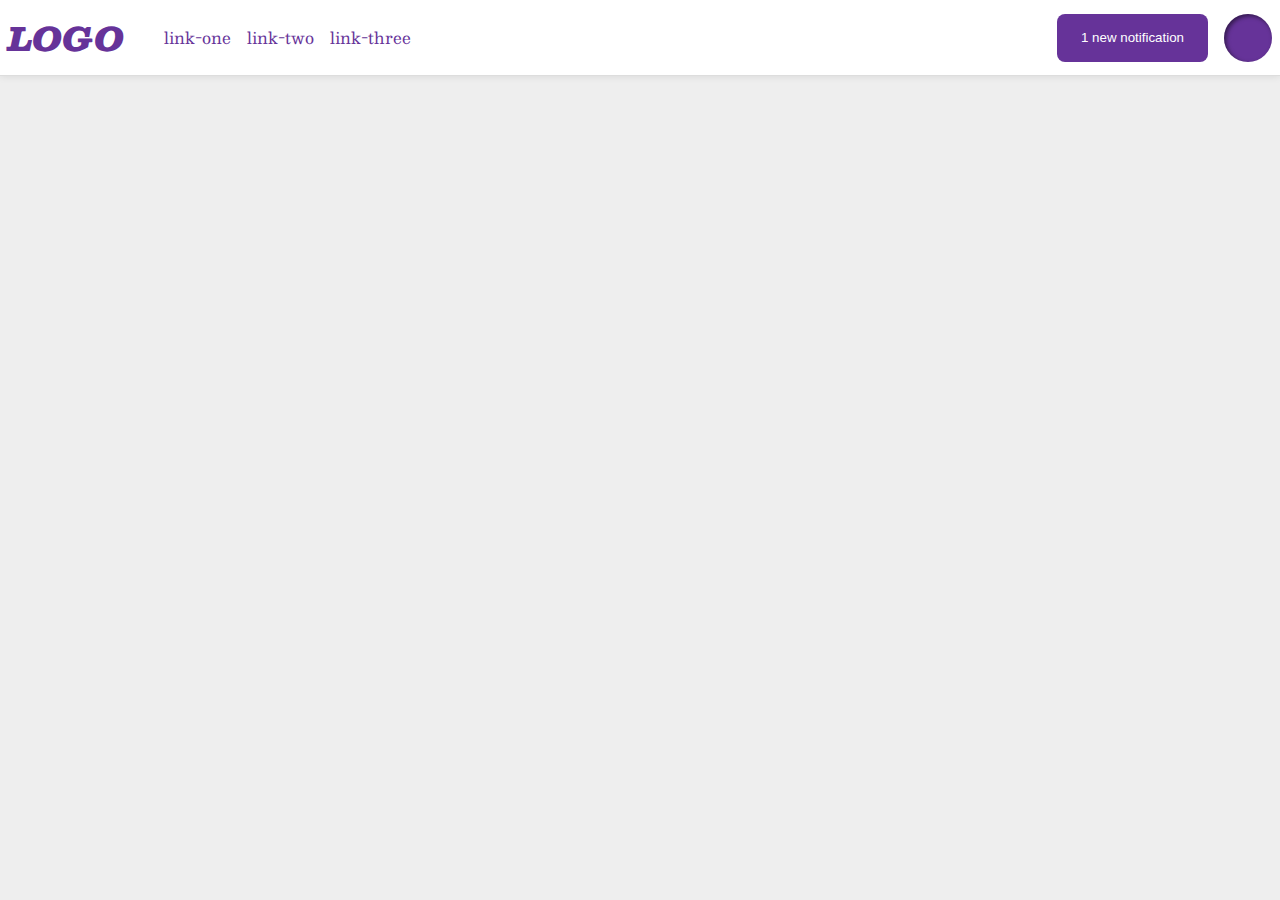
<file: foundations/flex/03-flex-header-2/index.html>
<!DOCTYPE html>
<html lang="en">
  <head>
    <meta charset="UTF-8">
    <meta http-equiv="X-UA-Compatible" content="IE=edge">
    <meta name="viewport" content="width=device-width, initial-scale=1.0">
    <title>Flex Header 2</title>
    <link rel="stylesheet" href="style.css">
  </head>
  <body>
    <div class="header">
      <div class="logo">
        LOGO
      </div>
      <ul class="links">
        <li><a href="https://google.com">link-one</a></li>
        <li><a href="https://google.com">link-two</a></li>
        <li><a href="https://google.com">link-three</a></li>
      </ul>
      <div class="right-side">
      <button class="notifications">
        1 new notification
      </button>
      <div class="profile-image"></div>
    </div>
    </div>
  </body>
</html>
</file>
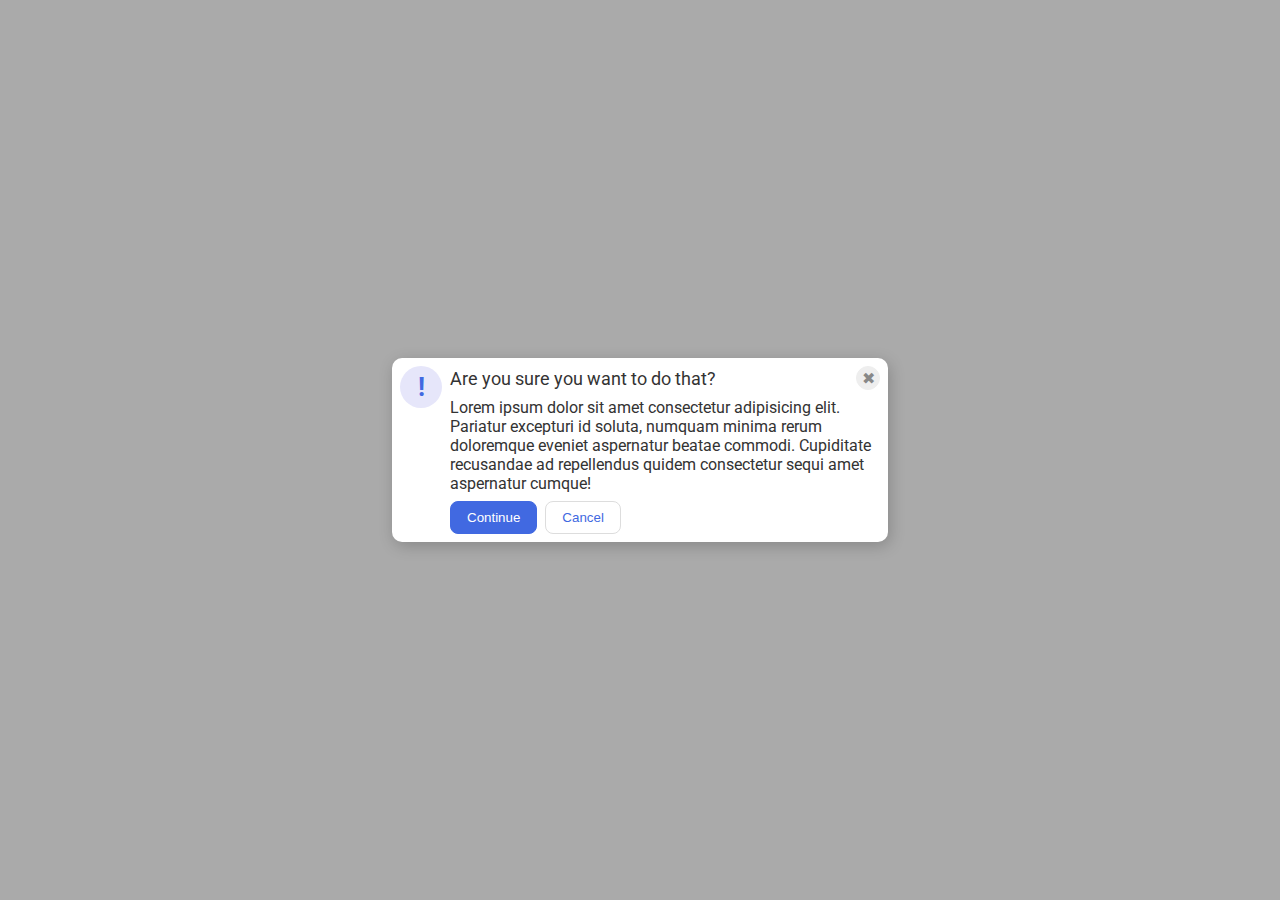
<file: foundations/flex/05-flex-modal/index.html>
<!DOCTYPE html>
<html lang="en">
  <head>
    <meta charset="UTF-8">
    <meta http-equiv="X-UA-Compatible" content="IE=edge">
    <meta name="viewport" content="width=device-width, initial-scale=1.0">
    <link rel="stylesheet" href="style.css">
    <title>Modal</title>
  </head>
  <body>
    <div class="modal">
      <div class="icon">!</div>
    <div class="header-close-text-buttons">
      <div class="header-close">
      <div class="header">Are you sure you want to do that?</div>
      <button class="close-button">✖</button>
      </div>
      <div class="text">Lorem ipsum dolor sit amet consectetur adipisicing elit. Pariatur excepturi id soluta, numquam minima rerum doloremque eveniet aspernatur beatae commodi. Cupiditate recusandae ad repellendus quidem consectetur sequi amet aspernatur cumque!</div>
      <div class="two-buttons">
      <button class="continue">Continue</button>
      <button class="cancel">Cancel</button>
      </div>
    </div>
    </div>
  </body>
</html>
</file>
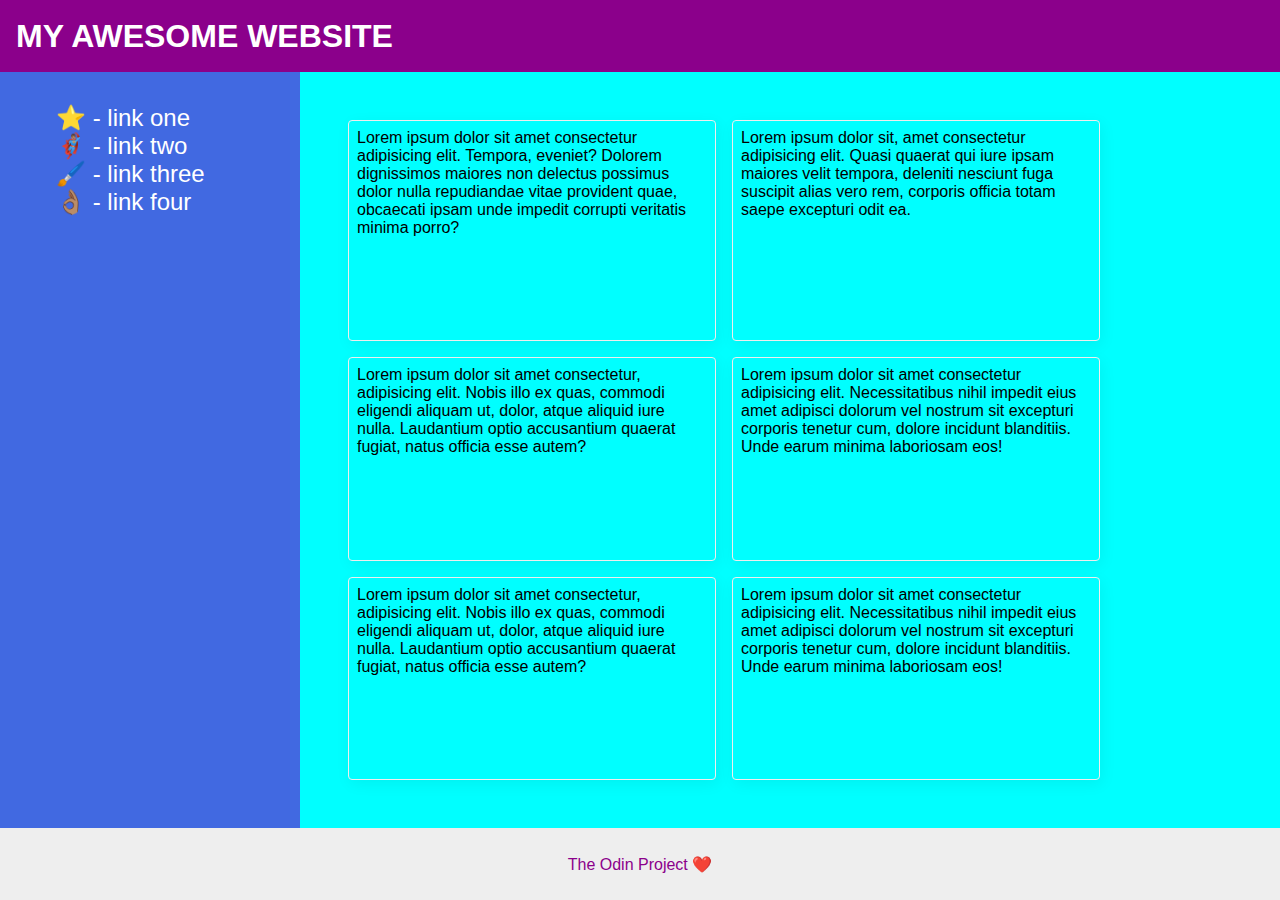
<file: foundations/flex/07-flex-layout-2/index.html>
<!DOCTYPE html>
<html lang="en">
  <head>
    <meta charset="UTF-8">
    <meta http-equiv="X-UA-Compatible" content="IE=edge">
    <meta name="viewport" content="width=device-width, initial-scale=1.0">
    <title>The Holy Grail</title>
    <link rel="stylesheet" href="style.css">
  </head>
  <body>
    <div class="header">
      MY AWESOME WEBSITE
    </div>
    <div class="content">
    
    <div class="sidebar">
      <ul>
        <li><a href="#">⭐ - link one</a></li>
        <li><a href="#">🦸🏽‍♂️ - link two</a></li>
        <li><a href="#">🖌️ - link three</a></li>
        <li><a href="#">👌🏽 - link four</a></li>
      </ul>
    </div>
    <div class="cards">

    <div class="card">Lorem ipsum dolor sit amet consectetur adipisicing elit. Tempora, eveniet? Dolorem dignissimos maiores non delectus possimus dolor nulla repudiandae vitae provident quae, obcaecati ipsam unde impedit corrupti veritatis minima porro?</div>
    <div class="card">Lorem ipsum dolor sit, amet consectetur adipisicing elit. Quasi quaerat qui iure ipsam maiores velit tempora, deleniti nesciunt fuga suscipit alias vero rem, corporis officia totam saepe excepturi odit ea.</div>
    <div class="card">Lorem ipsum dolor sit amet consectetur, adipisicing elit. Nobis illo ex quas, commodi eligendi aliquam ut, dolor, atque aliquid iure nulla. Laudantium optio accusantium quaerat fugiat, natus officia esse autem?</div>
    <div class="card">Lorem ipsum dolor sit amet consectetur adipisicing elit. Necessitatibus nihil impedit eius amet adipisci dolorum vel nostrum sit excepturi corporis tenetur cum, dolore incidunt blanditiis. Unde earum minima laboriosam eos!</div>
    <div class="card">Lorem ipsum dolor sit amet consectetur, adipisicing elit. Nobis illo ex quas, commodi eligendi aliquam ut, dolor, atque aliquid iure nulla. Laudantium optio accusantium quaerat fugiat, natus officia esse autem?</div>
    <div class="card">Lorem ipsum dolor sit amet consectetur adipisicing elit. Necessitatibus nihil impedit eius amet adipisci dolorum vel nostrum sit excepturi corporis tenetur cum, dolore incidunt blanditiis. Unde earum minima laboriosam eos!</div>
    </div>
  </div>
    <div class="footer">
      The Odin Project ❤️
    </div>
    
  </body>
</html>
</file>
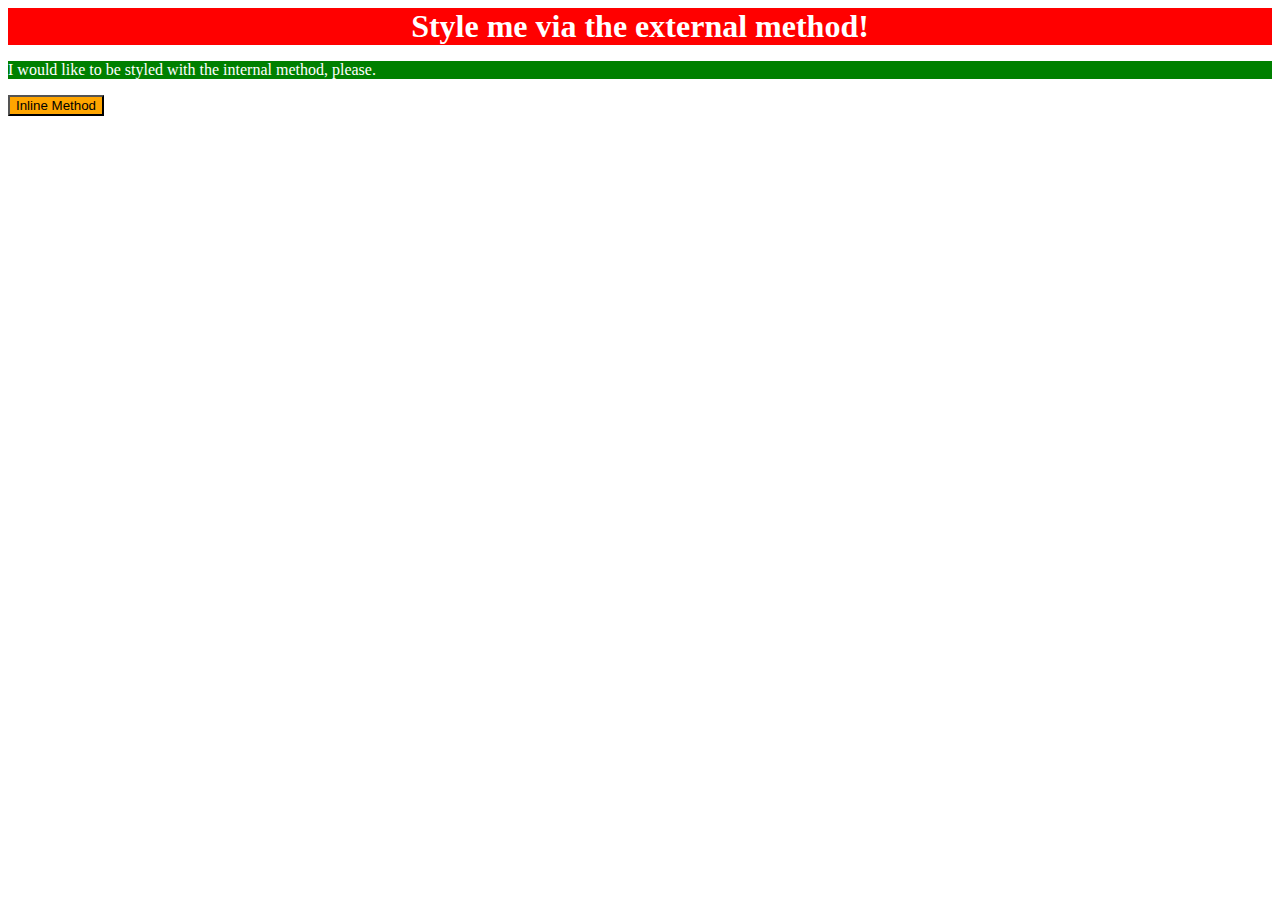
<file: foundations/intro-to-css/01-css-methods/index.html>
<!DOCTYPE html>
<html lang="en">
  <head>
    <meta charset="UTF-8">
    <meta http-equiv="X-UA-Compatible" content="IE=edge">
    <meta name="viewport" content="width=device-width, initial-scale=1.0">
    <title>Methods for Adding CSS</title>
    <link rel="stylesheet" href="styles.css">
    <style>
      p
      {
        color: white;
        background-color: green;
      }
    </style>
  </head>
  <body>
    <div>Style me via the external method!</div>
    <p>I would like to be styled with the internal method, please.</p>
    <button style="color: black; background-color: orange;">Inline Method</button>
  </body>
</html>
</file>
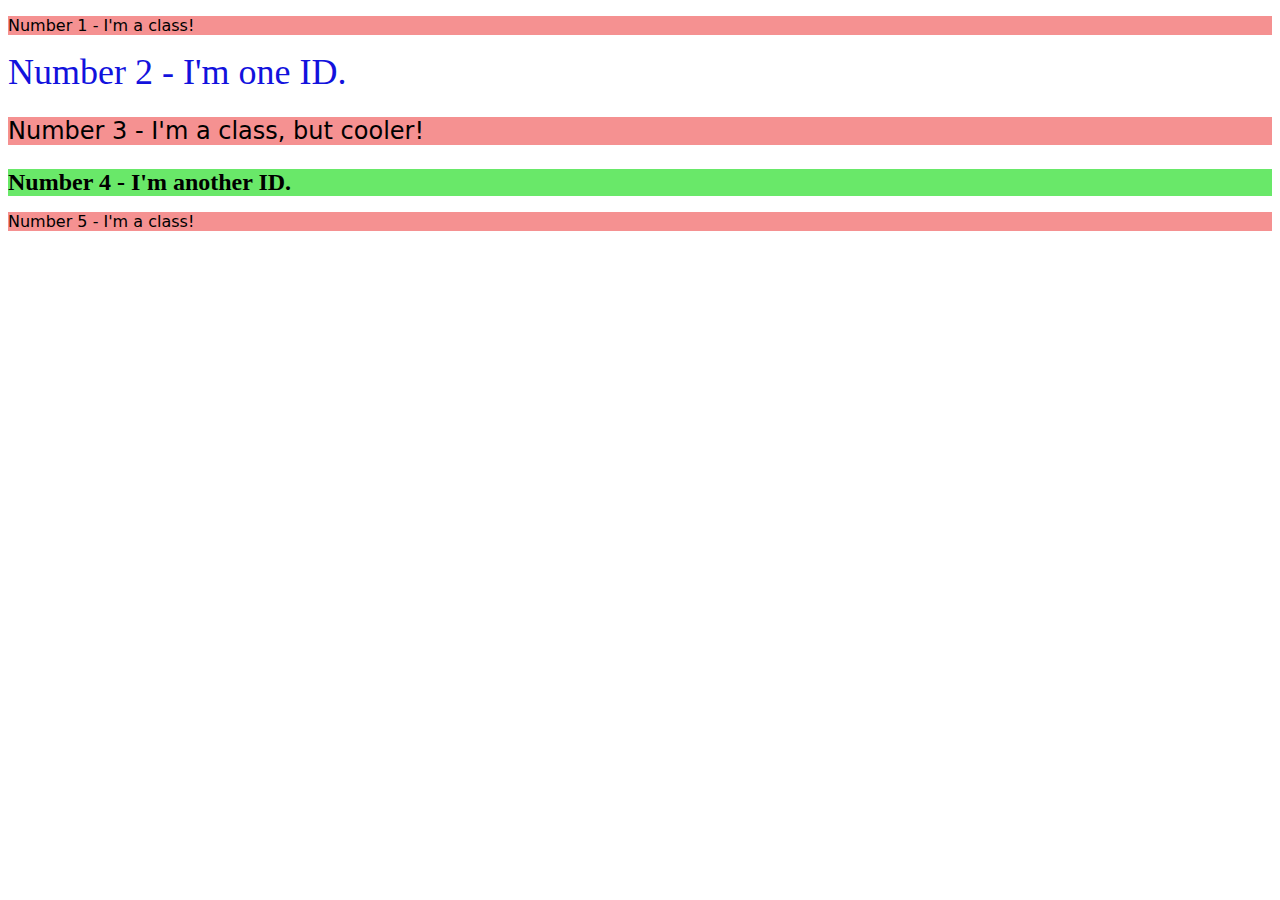
<file: foundations/intro-to-css/02-class-id-selectors/index.html>
<!DOCTYPE html>
<html lang="en">
  <head>
    <meta charset="UTF-8">
    <meta http-equiv="X-UA-Compatible" content="IE=edge">
    <meta name="viewport" content="width=device-width, initial-scale=1.0">
    <title>Class and ID Selectors</title>
    <link rel="stylesheet" href="style.css">
  </head>
  <body>
    <p class="odd">Number 1 - I'm a class!</p>
    <div id="two">Number 2 - I'm one ID.</div>
    <p class="odd adjust-font-size">Number 3 - I'm a class, but cooler!</p>
    <div id="four" class="adjust-font-size">Number 4 - I'm another ID.</div>
    <p class="odd">Number 5 - I'm a class!</p>
  </body>
</html>
</file>
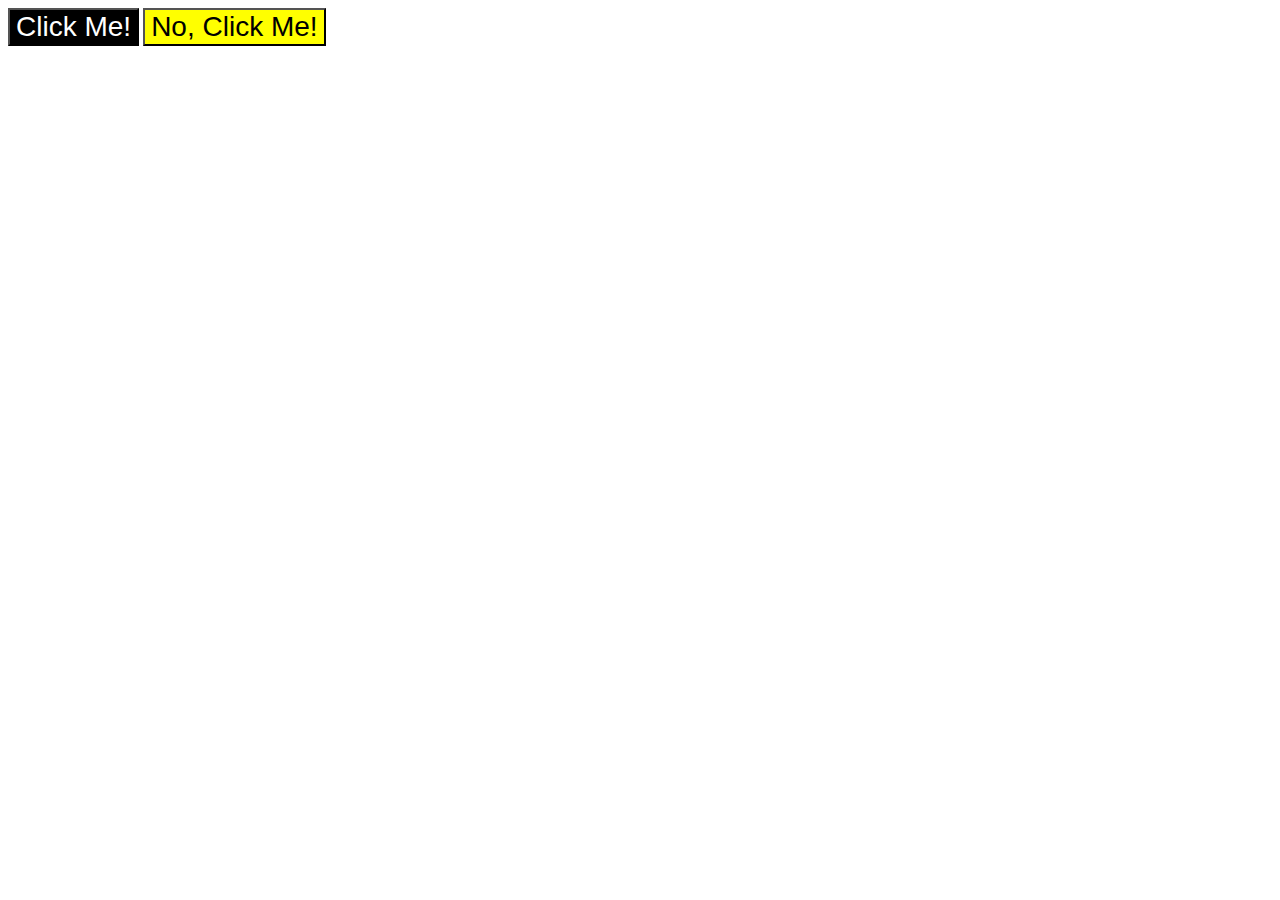
<file: foundations/intro-to-css/03-grouping-selectors/index.html>
<!DOCTYPE html>
<html lang="en">
  <head>
    <meta charset="UTF-8">
    <meta http-equiv="X-UA-Compatible" content="IE=edge">
    <meta name="viewport" content="width=device-width, initial-scale=1.0">
    <title>Grouping Selectors</title>
    <link rel="stylesheet" href="style.css">
  </head>
  <body>
    <button class="click left">Click Me!</button>
    <button class="click right">No, Click Me!</button>
  </body>
</html>
</file>
<file: foundations/flex/03-flex-header-2/style.css>
/* this is some magical font-importing.  
you'll learn about it later. */
@import url('https://fonts.googleapis.com/css2?family=Besley:ital,wght@0,400;1,900&display=swap');

body {
  margin: 0;
  background: #eee;
  font-family: Besley, serif;
}

.header {
  background: white;
  border-bottom: 1px solid #ddd;
  box-shadow: 0 0 8px rgba(0,0,0,.1);
  display: flex;
  align-items: center;
  padding: 8px;
  
}

.profile-image {
  background: rebeccapurple;
  box-shadow: inset 2px 2px 4px rgba(0,0,0,.5);
  border-radius: 50%;
  width: 48px;
  height: 48px;
}

.logo {
  color: rebeccapurple;
  font-size: 32px;
  font-weight: 900;
  font-style: italic;
}

button {
  border: none;
  border-radius: 8px;
  background: rebeccapurple;
  color: white;
  padding: 8px 24px;
}

a {
  /* this removes the line under our links */
  text-decoration: none;
  color: rebeccapurple;
}

ul {
  list-style-type: none;
  display: flex;
  gap: 16px;
}

.right-side
{
  display: flex;
  margin-left: auto;
  gap: 16px;
}
</file>
<file: foundations/flex/05-flex-modal/style.css>
@import url('https://fonts.googleapis.com/css2?family=Roboto:wght@400;700&display=swap');

html, body {
  height: 100%;
}

body {
  font-family: Roboto, sans-serif;
  margin: 0;
  background: #aaa;
  color: #333;
  /* I'll give you this one for free lol */
  display: flex;
  align-items: center;
  justify-content: center;
}

.modal {
  background: white;
  width: 480px;
  border-radius: 10px;
  box-shadow: 2px 4px 16px rgba(0,0,0,.2);
  display: flex;
  gap: 8px;
  padding: 8px;
}
.header-close-text-buttons
{
  display: flex;
  flex-direction: column;
  gap: 8px;
}


.icon {
  color: royalblue;
  font-size: 26px;
  font-weight: 700;
  background: lavender;
  width: 42px;
  height: 42px;
  border-radius: 50%;
  display: flex;
  align-items: center;
  justify-content: center;
  flex-shrink: 0;
}

.close-button {
  background: #eee;
  border-radius: 50%;
  color: #888;
  font-weight: 400;
  font-size: 16px;
  height: 24px;
  width: 24px;
  display: flex;
  align-items: center;
  justify-content: center;
  border: 1px solid #eee;
  padding: 0;
  margin-left: auto;
  
}
.header-close
{
  display: flex;
  align-items: center;
}
.header
{
  font-size: large;
}

button {
  cursor: pointer;
  padding: 8px 16px;
  border-radius: 8px;
}

button.continue {
  background: royalblue;
  border: 1px solid royalblue;
  color: white;
 

}

button.cancel {
  background: white;
  border: 1px solid #ddd;
  color: rgb(65, 105, 225);
}
.two-buttons
{
  display: flex;
  gap: 8px;
  justify-content: flex-start;
}
</file>
<file: foundations/flex/07-flex-layout-2/style.css>
body {
  font-family: -apple-system, BlinkMacSystemFont, 'Segoe UI', Roboto, Oxygen, Ubuntu, Cantarell, 'Open Sans', 'Helvetica Neue', sans-serif;
  margin: 0;
  min-height: 100vh;
  display: flex;
  flex-direction: column;
}

.header {
  height: 72px;
  background: darkmagenta;
  color: white;
  font-size: 32px;
  font-weight: 900;
  display: flex;
  align-items: center;
  padding-left: 16px;
}

.footer {
  height: 72px;
  background: #eeeeee;
  color: darkmagenta;
  display: flex;
  justify-content: center;
  align-items: center;
}

.sidebar {
  width: 300px;
  background: royalblue;
  box-sizing: border-box;
  display: flex;
  flex-shrink: 0;
  padding: 16px;

}

.card {
  border: 1px solid #eee;
  box-shadow: 2px 4px 16px rgba(0,0,0,.06);
  border-radius: 4px;
  width: 350px;
  padding: 8px;
  
  
}

.content
{
  display: flex;
  flex: 1;
}

.cards
{
  display: flex;
  flex-wrap: wrap;
  gap: 16px;
  padding: 48px;
  background-color: aqua;
  flex: 1;
}

a{
  text-decoration: none;
  color: white;
  font-size: 24px;
}

ul{
  list-style-type: none;
}
</file>
<file: foundations/intro-to-css/01-css-methods/styles.css>
div
{
    color: white;
    background-color: red;
    text-align: center;
    font-size: 32px;
    font-weight: bold;
    
}
</file>
<file: foundations/intro-to-css/02-class-id-selectors/style.css>
.odd
{
    background-color: rgb(245, 145, 145);
    font-family: Verdana, "DejaVu Sans", sans-serif;
}
#two
{
    color: #1212dd;
    font-size: 36px;
}
#four
{
    background-color: hsl(120, 73%, 66%);
    font-weight: bold;
}
.adjust-font-size
{
    font-size: 24px;
}
</file>
<file: foundations/intro-to-css/03-grouping-selectors/style.css>
.click
{
    font-size: 28px;
    font-family: Helvetica,"Times New Roman", sans-serif;
}
.click.left
{
    background-color: black;
    color: white;
}
.click.right
{
    background-color: yellow;
}
</file>
